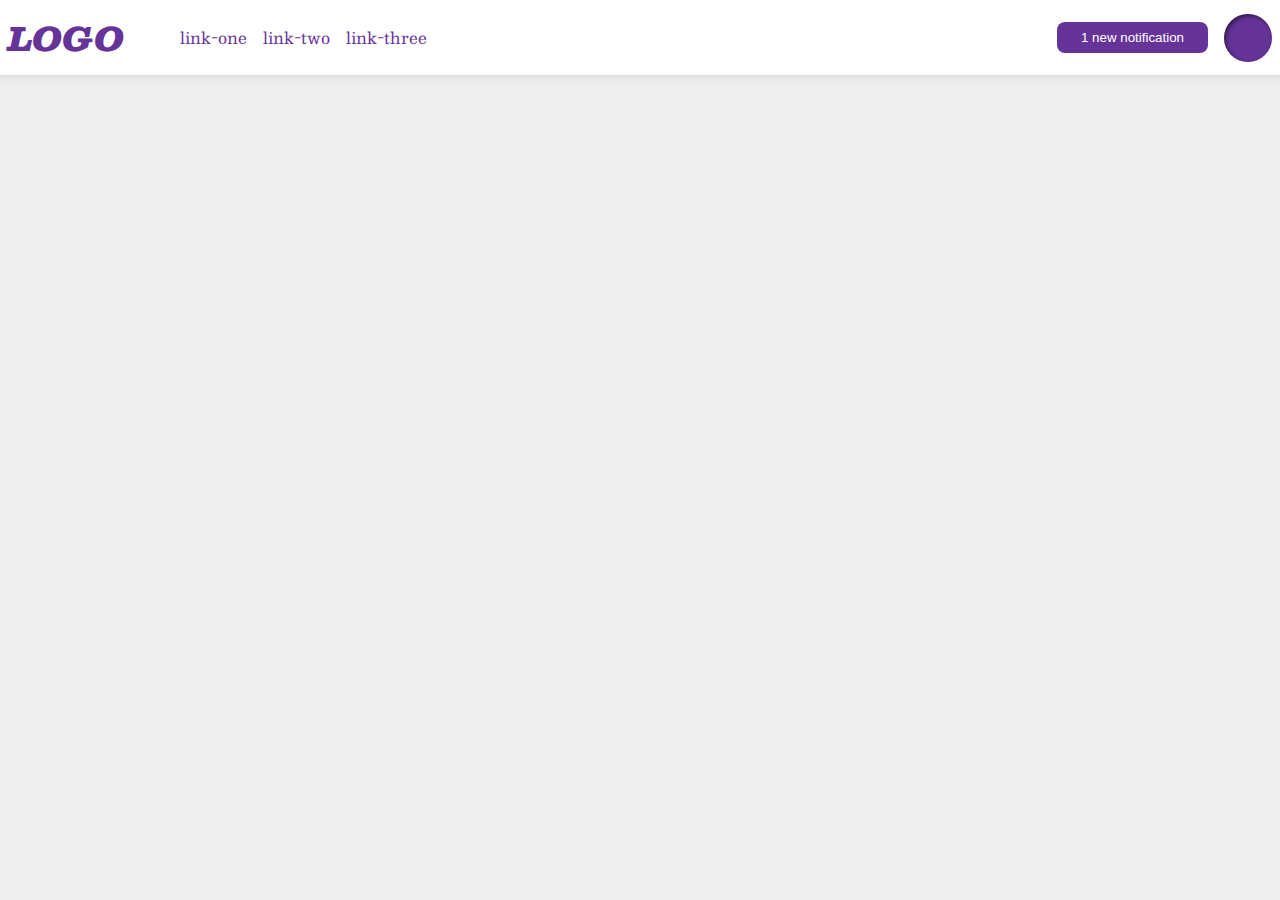
<file: flex/03-flex-header-2/index.html>
<!DOCTYPE html>
<html lang="en">
  <head>
    <meta charset="UTF-8">
    <meta http-equiv="X-UA-Compatible" content="IE=edge">
    <meta name="viewport" content="width=device-width, initial-scale=1.0">
    <title>Flex Header 2</title>
    <link rel="stylesheet" href="style.css">
  </head>
  <body>
    <div class="header">
      <div class="left">
      <div class="logo">
        LOGO
      </div>
      <ul class="links">
        <li><a href="google.com">link-one</a></li>
        <li><a href="google.com">link-two</a></li>
        <li><a href="google.com">link-three</a></li>
      </ul>
    </div>
      <div class="right">
        <button class="notifications">
        1 new notification
        </button>
        <div class="profile-image"></div>
      </div>
  </body>
</html>
</file>
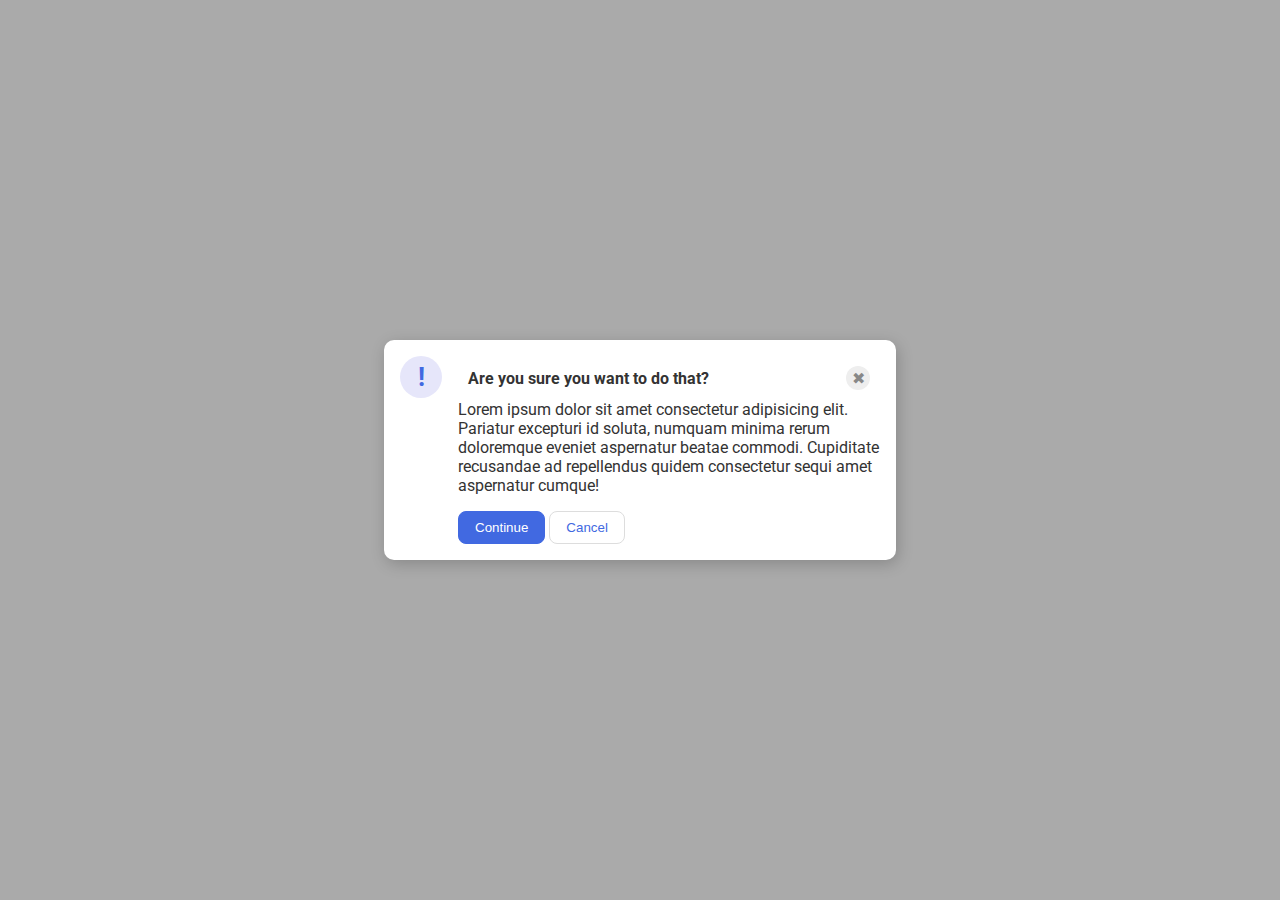
<file: flex/05-flex-modal/index.html>
<!DOCTYPE html>
<html lang="en">
  <head>
    <meta charset="UTF-8">
    <meta http-equiv="X-UA-Compatible" content="IE=edge">
    <meta name="viewport" content="width=device-width, initial-scale=1.0">
    <link rel="stylesheet" href="style.css">
    <title>Modal</title>
  </head>
  <body>
    <div class="modal">
      <div class="icon">!</div>
     <div class="container">
      <div class="header">Are you sure you want to do that?
        <div class="close-button">✖</div>
      </div>
      <div class="text">Lorem ipsum dolor sit amet consectetur adipisicing elit. Pariatur excepturi id soluta, numquam minima rerum doloremque eveniet aspernatur beatae commodi. Cupiditate recusandae ad repellendus quidem consectetur sequi amet aspernatur cumque!</div>
      <div class="action">
        <button class="continue">Continue</button>
        <button class="cancel">Cancel</button>
      </div>
     </div>
    </div>
  </body>
</html>
</file>
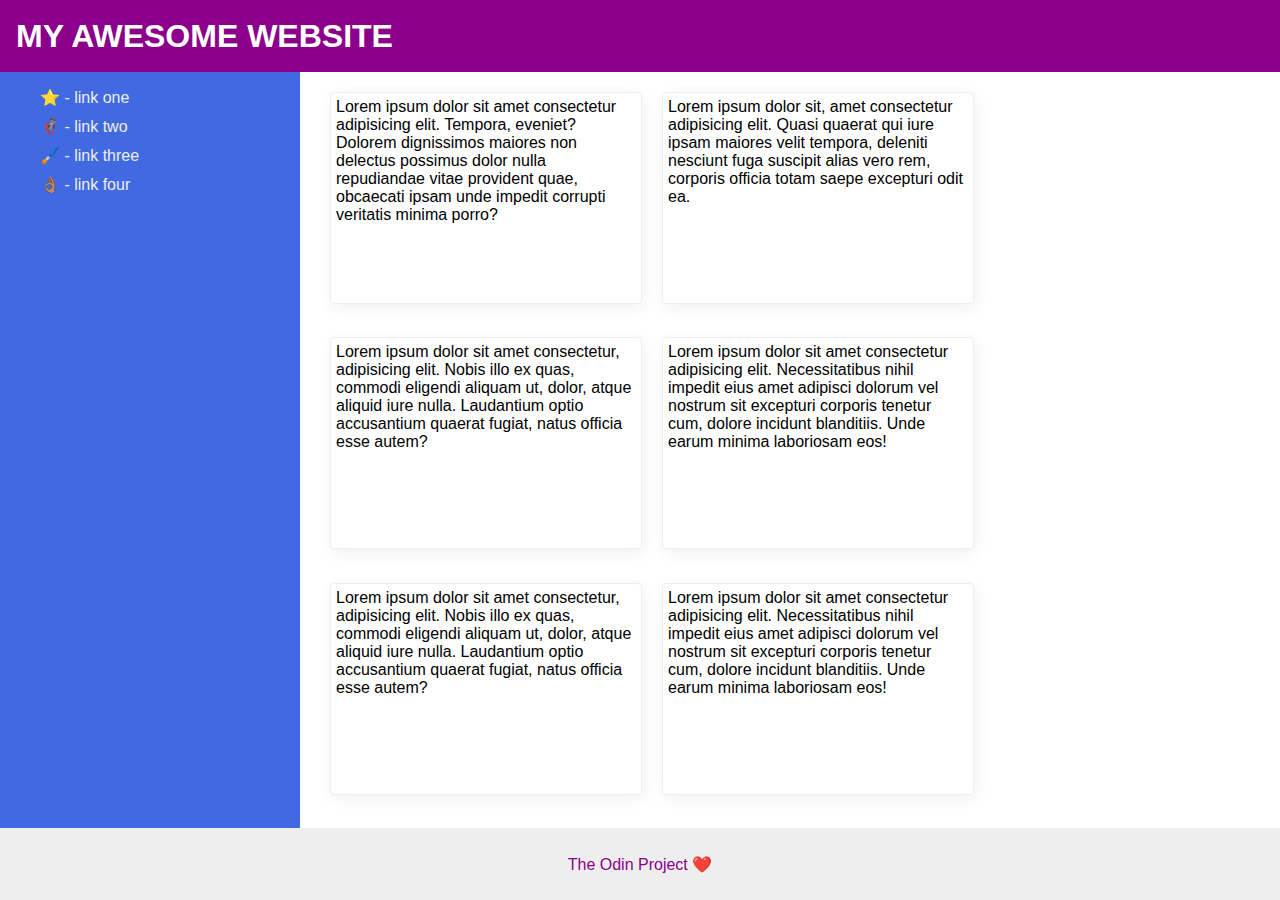
<file: flex/07-flex-layout-2/index.html>
<!DOCTYPE html>
<html lang="en">
  <head>
    <meta charset="UTF-8">
    <meta http-equiv="X-UA-Compatible" content="IE=edge">
    <meta name="viewport" content="width=device-width, initial-scale=1.0">
    <title>The Holy Grail</title>
    <link rel="stylesheet" href="style.css">
  </head>
  <body>
    <div class="header">
      MY AWESOME WEBSITE
    </div>
    <div class="container">
      <div class="sidebar">
      <ul>
        <li><a href="#">⭐ - link one</a></li>
        <li><a href="#">🦸🏽‍♂️ - link two</a></li>
        <li><a href="#">🖌️ - link three</a></li>
        <li><a href="#">👌🏽 - link four</a></li>
      </ul>
      </div>
      <div class="content">
    <div class="card">Lorem ipsum dolor sit amet consectetur adipisicing elit. Tempora, eveniet? Dolorem dignissimos maiores non delectus possimus dolor nulla repudiandae vitae provident quae, obcaecati ipsam unde impedit corrupti veritatis minima porro?</div>
    <div class="card">Lorem ipsum dolor sit, amet consectetur adipisicing elit. Quasi quaerat qui iure ipsam maiores velit tempora, deleniti nesciunt fuga suscipit alias vero rem, corporis officia totam saepe excepturi odit ea.</div>
    <div class="card">Lorem ipsum dolor sit amet consectetur, adipisicing elit. Nobis illo ex quas, commodi eligendi aliquam ut, dolor, atque aliquid iure nulla. Laudantium optio accusantium quaerat fugiat, natus officia esse autem?</div>
    <div class="card">Lorem ipsum dolor sit amet consectetur adipisicing elit. Necessitatibus nihil impedit eius amet adipisci dolorum vel nostrum sit excepturi corporis tenetur cum, dolore incidunt blanditiis. Unde earum minima laboriosam eos!</div>
    <div class="card">Lorem ipsum dolor sit amet consectetur, adipisicing elit. Nobis illo ex quas, commodi eligendi aliquam ut, dolor, atque aliquid iure nulla. Laudantium optio accusantium quaerat fugiat, natus officia esse autem?</div>
    <div class="card">Lorem ipsum dolor sit amet consectetur adipisicing elit. Necessitatibus nihil impedit eius amet adipisci dolorum vel nostrum sit excepturi corporis tenetur cum, dolore incidunt blanditiis. Unde earum minima laboriosam eos!</div>
      </div>
    </div>
    <div class="footer">
      The Odin Project ❤️
    </div>
  </body>
</html>
</file>
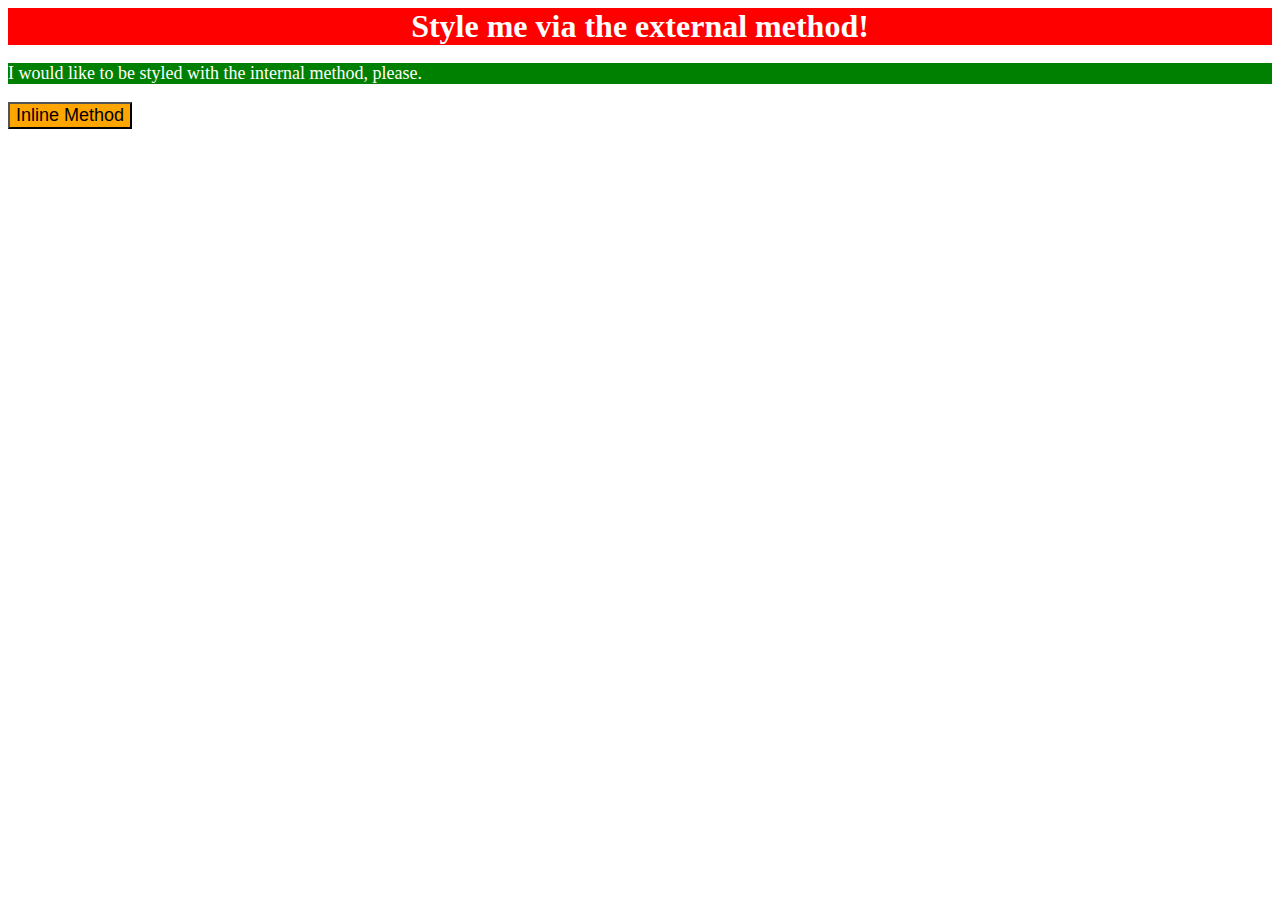
<file: foundations/01-css-methods/index.html>
<!DOCTYPE html>
<html lang="en">
  <head>
    <meta charset="UTF-8">
    <meta http-equiv="X-UA-Compatible" content="IE=edge">
    <meta name="viewport" content="width=device-width, initial-scale=1.0">
    <link rel="stylesheet" href="styles.css">
    <style>
      p {
        color: white;
        background-color: green;
        font-size: 18px;
      }
    </style>
    <title>Methods for Adding CSS</title>
  </head>
  <body>
    <div>Style me via the external method!</div>
    <p>I would like to be styled with the internal method, please.</p>
    <button style="color: black; background-color: orange; font-size: 18px;">Inline Method</button>
  </body>
</html>
</file>
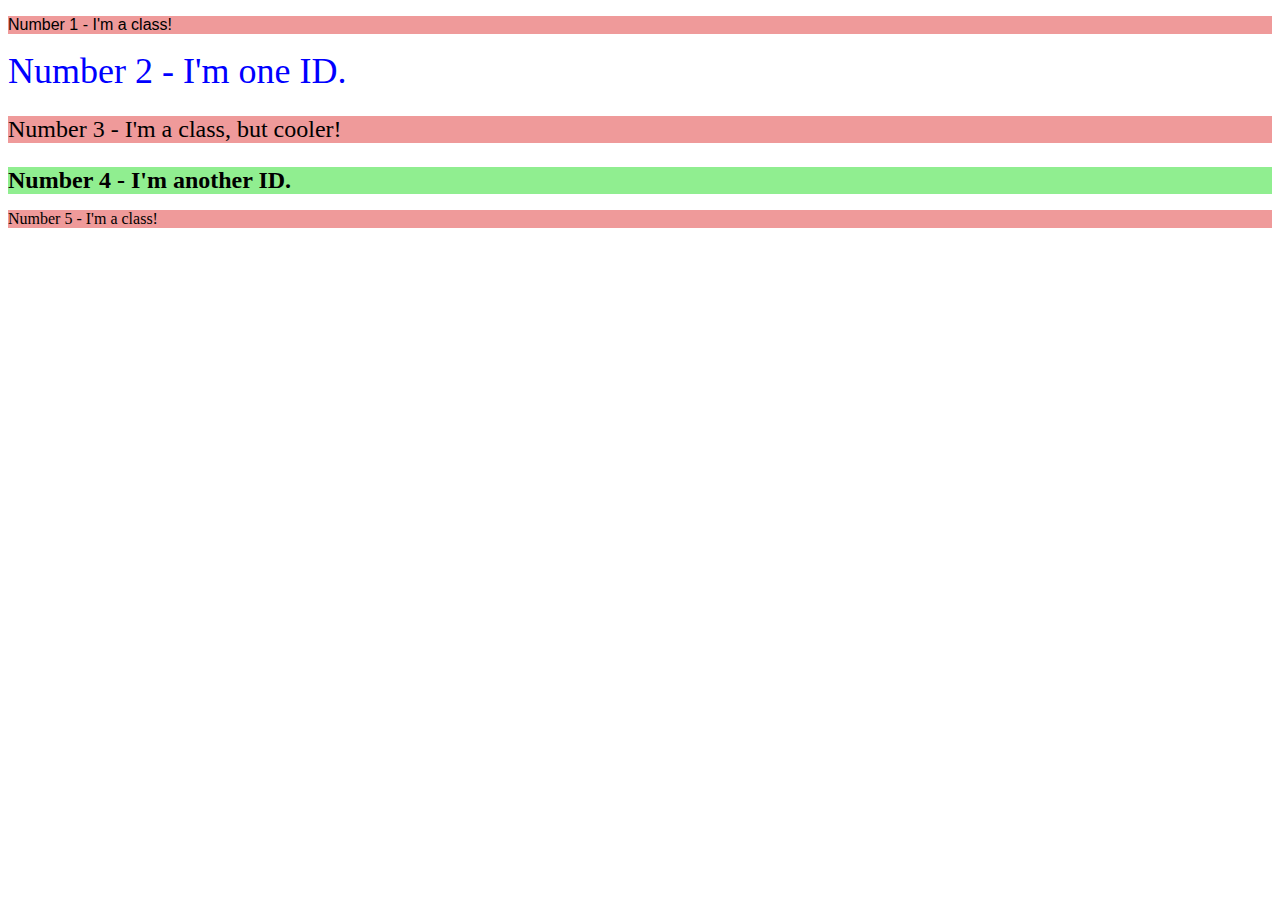
<file: foundations/02-class-id-selectors/index.html>
<!DOCTYPE html>
<html lang="en">
  <head>
    <meta charset="UTF-8">
    <meta http-equiv="X-UA-Compatible" content="IE=edge">
    <meta name="viewport" content="width=device-width, initial-scale=1.0">
    <title>Class and ID Selectors</title>
    <link rel="stylesheet" href="style.css">
  </head>
  <body>
    <p class="odd one">Number 1 - I'm a class!</p>
    <div id="two">Number 2 - I'm one ID.</div>
    <p class="odd three">Number 3 - I'm a class, but cooler!</p>
    <div id="four">Number 4 - I'm another ID.</div>
    <p class="odd five">Number 5 - I'm a class!</p>
  </body>
</html>
</file>
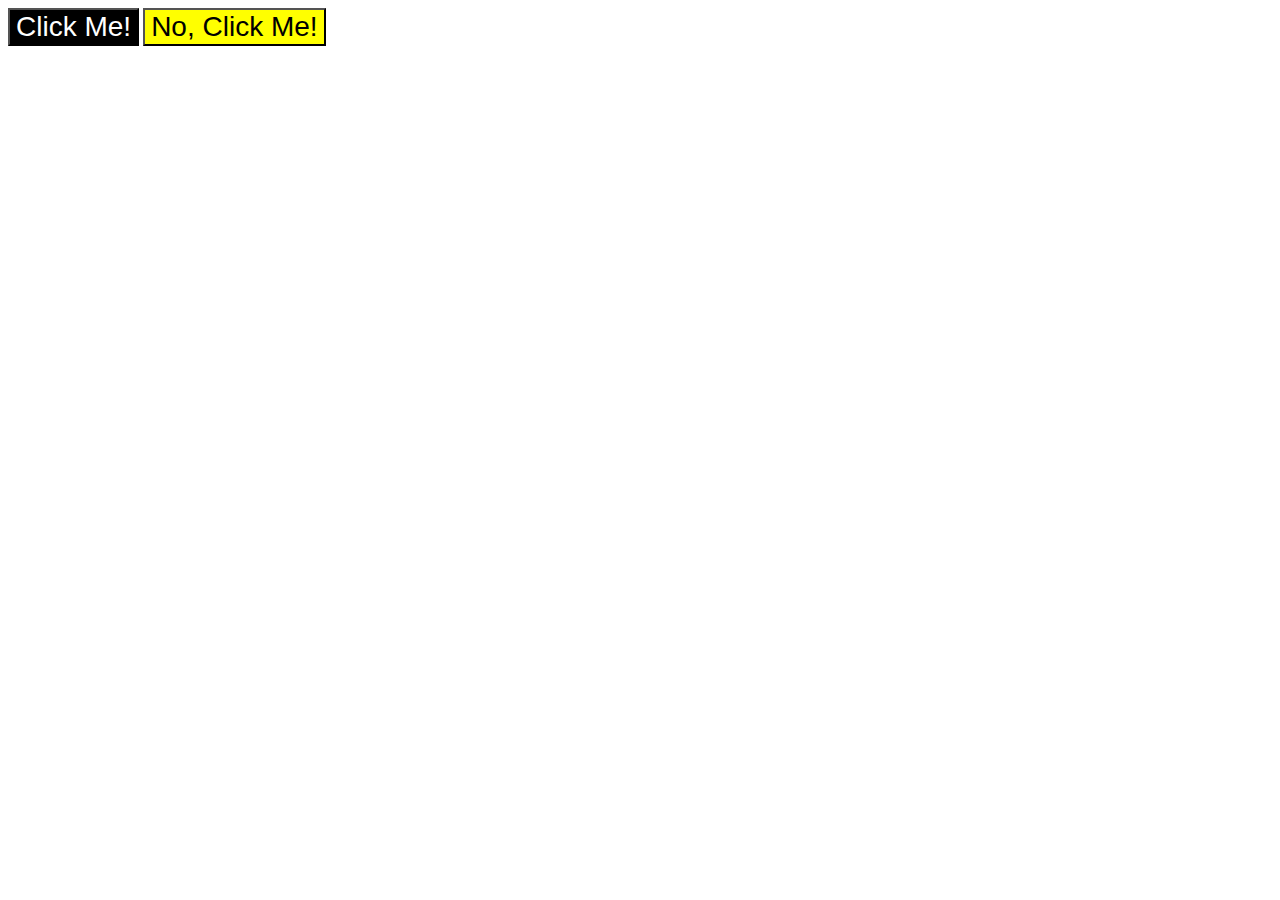
<file: foundations/03-grouping-selectors/index.html>
<!DOCTYPE html>
<html lang="en">
  <head>
    <meta charset="UTF-8">
    <meta http-equiv="X-UA-Compatible" content="IE=edge">
    <meta name="viewport" content="width=device-width, initial-scale=1.0">
    <title>Grouping Selectors</title>
    <link rel="stylesheet" href="style.css">
  </head>
  <body>
    <button class="yes">Click Me!</button>
    <button class="no">No, Click Me!</button>
  </body>
</html>
</file>
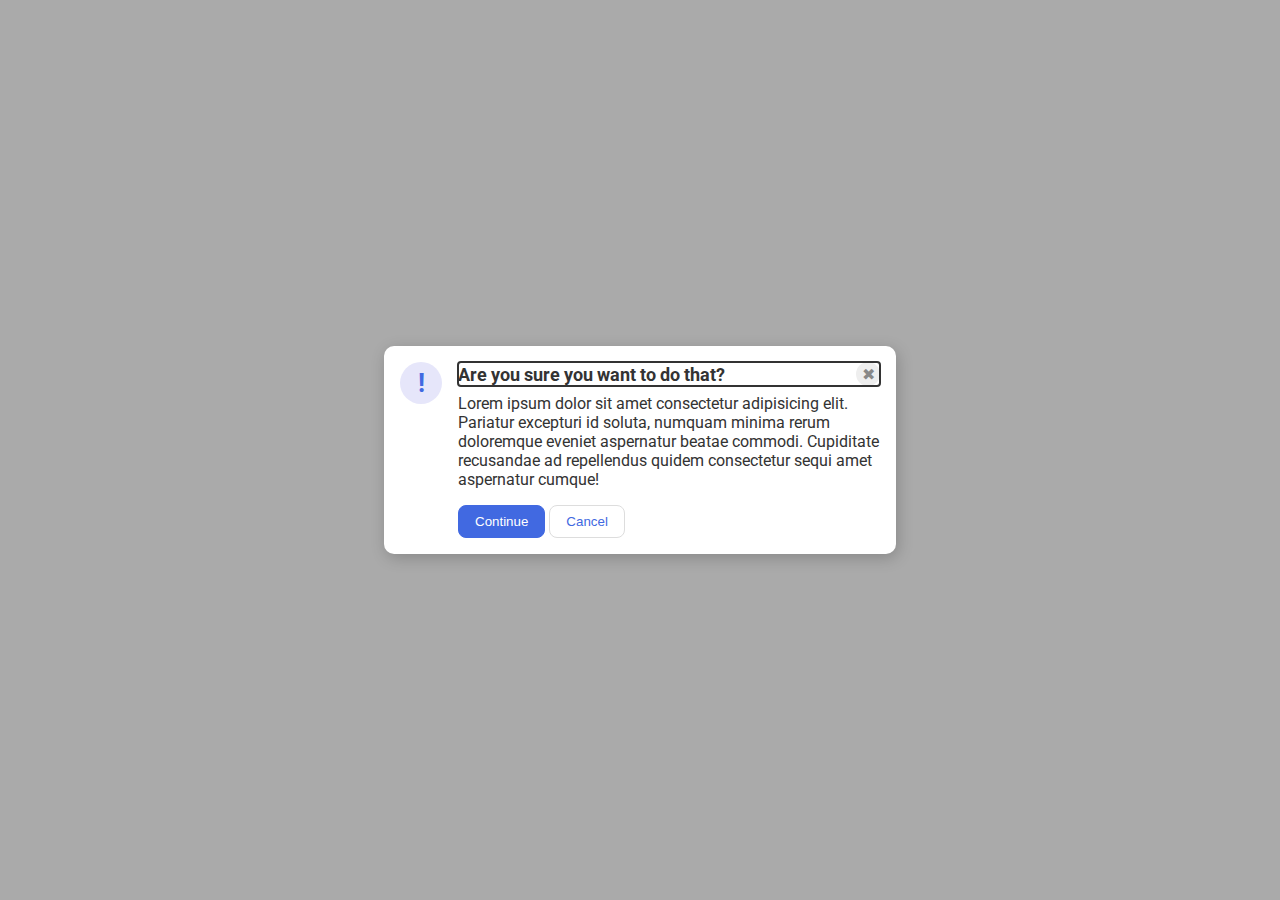
<file: flex/05-flex-modal/solution/solution.html>
<!DOCTYPE html>
<html lang="en">
  <head>
    <meta charset="UTF-8">
    <meta http-equiv="X-UA-Compatible" content="IE=edge">
    <meta name="viewport" content="width=device-width, initial-scale=1.0">
    <link rel="stylesheet" href="solution.css">
    <title>Modal</title>
  </head>
  <body>
    <div class="modal">
      <div class="icon">!</div>
      <div class="content">
        <div class="header">Are you sure you want to do that?
          <div class="close-button">✖</div>
        </div>
        <div class="text">Lorem ipsum dolor sit amet consectetur adipisicing elit. Pariatur excepturi id soluta, numquam minima rerum doloremque eveniet aspernatur beatae commodi. Cupiditate recusandae ad repellendus quidem consectetur sequi amet aspernatur cumque!</div>
        <button class="continue">Continue</button>
        <button class="cancel">Cancel</button>
      </div>
    </div>
  </body>
</html>
</file>
<file: flex/03-flex-header-2/style.css>
/* this is some magical font-importing.  
you'll learn about it later. */
@import url('https://fonts.googleapis.com/css2?family=Besley:ital,wght@0,400;1,900&display=swap');

body {
  margin: 0;
  background: #eee;
  font-family: Besley, serif;
}

.header {
  background: white;
  border-bottom: 1px solid #ddd;
  box-shadow: 0 0 8px rgba(0,0,0,.1);
  display: flex;
  padding: 8px;
  justify-content: space-between;
}

.profile-image {
  background: rebeccapurple;
  box-shadow: inset 2px 2px 4px rgba(0,0,0,.5);
  border-radius: 50%;
  width: 48px;
  height:  48px;
}

.logo {
  color: rebeccapurple;
  font-size: 32px;
  font-weight: 900;
  font-style: italic;
}

button {
  border: none;
  border-radius: 8px;
  background: rebeccapurple;
  color: white;
  padding: 8px 24px;
}

a {
  /* this removes the line under our links */
  text-decoration: none;
  color: rebeccapurple;
}

ul {
  list-style-type: none;
  display: flex;
  justify-content: space-between;
  gap: 16px;
}
.left, .right {
  display: flex;
  gap: 16px;
  align-items: center;
}
</file>
<file: flex/05-flex-modal/style.css>
@import url('https://fonts.googleapis.com/css2?family=Roboto:wght@400;700&display=swap');

html, body {
  height: 100%;
}

body {
  font-family: Roboto, sans-serif;
  margin: 0;
  background: #aaa;
  color: #333;
  /* I'll give you this one for free lol */
  display: flex;
  align-items: center;
  justify-content: center;
}

.modal {
  display: flex;
  background: white;
  width: 480px;
  border-radius: 10px;
  box-shadow: 2px 4px 16px rgba(0,0,0,.2);
  padding: 16px;
  gap: 16px;
  /* outline: auto; */
}

.header{
  display: flex;
  justify-content:space-between;
  padding: 10px;
  align-items: center;
  /* outline: auto; */
  font-weight: 700;
}

.icon {
  flex-shrink: 0;
  color: royalblue;
  font-size: 26px;
  font-weight: 700;
  background: lavender;
  width: 42px;
  height: 42px;
  border-radius: 50%;
  display: flex;
  align-items: center;
  justify-content: center;
}



.close-button {
  background: #eee;
  border-radius: 50%;
  color: #888;
  font-weight: 400;
  font-size: 16px;
  height: 24px;
  width: 24px;
  display: flex;
  align-items: center;
  justify-content: center;
  flex-shrink: 0;
  margin-left: 10px;
}


button {
  padding: 8px 16px;
  border-radius: 8px;
}

button.continue {
  background: royalblue;
  border: 1px solid royalblue;
  color: white;
}

button.cancel {
  background: white;
  border: 1px solid #ddd;
  color: royalblue;
}
.text{
  margin-bottom: 16px;
}
</file>
<file: flex/07-flex-layout-2/style.css>
body {
  font-family: -apple-system, BlinkMacSystemFont, 'Segoe UI', Roboto, Oxygen, Ubuntu, Cantarell, 'Open Sans', 'Helvetica Neue', sans-serif;
  margin: 0;
  min-height: 100vh;
  display: flex;
  flex-direction: column;
  justify-content: space-between;
}

.header {
  height: 72px;
  background: darkmagenta;
  color: white;
  display: flex;
  align-items: center;
  font-weight: 900;
  font-size: 32px;
  padding: 0 16px;

}

.footer {
  height: 72px;
  background: #eee;
  color: darkmagenta;
  display: flex;
  justify-content: center;
  align-items: center;
}

.container {
  display: flex;
  flex-grow: 1;
  gap: 10px;
}

.sidebar {
  width: 300px;
  background: royalblue; 
  flex-shrink: 0;
  
}




.content {
  display: flex;
  gap: 20px;
  flex-wrap: wrap;
  padding: 20px;
}

.card {
  border: 1px solid #eee;
  box-shadow: 2px 4px 16px rgba(0,0,0,.06);
  border-radius: 4px;
  width: 300px;
  height: 200px;
  flex-grow: 0;
  padding: 5px;
}

a:link {
  text-decoration: none;
  color: #eee;
}

ul {
  list-style-type: none;
  /* padding-left: 0px; */
  /* padding-top: 0px; */
}

li{
  /* padding: 10px; */
  padding-top: 0px;
  padding-bottom: 10px;
  padding-left: 0px;
}
</file>
<file: foundations/01-css-methods/styles.css>
div
{
    color: white;
    background-color: red;
    font-size: 32px;
    text-align: center;
    font-weight: bold;

}
</file>
<file: foundations/02-class-id-selectors/style.css>
.odd{background-color:rgb(239, 154, 154) ;
color: black;
}
.one{font-family: Verdana, Geneva, Tahoma, sans-serif ;}
.three{font-size: 24px;}
#two{color: blue;
font-size: 36px;}
#four{background-color: lightgreen;
font-weight: bold;
font-size: 24px ;}
</file>
<file: foundations/03-grouping-selectors/style.css>
.yes, .no{
    font-size: 28px;
    font-family: Helvetica, 'Times New Roman', sans-serif ;
}
.yes{
    background-color: black;
    color: white;
}
.no{
    background-color: yellow;
}
</file>
<file: flex/05-flex-modal/solution/solution.css>
@import url('https://fonts.googleapis.com/css2?family=Roboto:wght@400;700&display=swap');

html, body {
  height: 100%;
}

body {
  font-family: Roboto, sans-serif;
  margin: 0;
  background: #aaa;
  color: #333;
  /* I'll give you this one for free */
  display: flex;
  align-items: center;
  justify-content: center;
}

.modal {
  background: white;
  width: 480px;
  border-radius: 10px;
  box-shadow: 2px 4px 16px rgba(0,0,0,.2);
}

.icon {
  color: royalblue;
  font-size: 26px;
  font-weight: 700;
  background: lavender;
  width: 42px;
  height: 42px;
  border-radius: 50%;
  display: flex;
  align-items: center;
  justify-content: center;
}

.close-button {
  background: #eee;
  border-radius: 50%;
  color: #888;
  font-weight: 400;
  font-size: 16px;
  height: 24px;
  width: 24px;
  display: flex;
  align-items: center;
  justify-content: center;
}

button {
  padding: 8px 16px;
  border-radius: 8px;
}

button.continue {
  background: royalblue;
  border: 1px solid royalblue;
  color: white;
}

button.cancel {
  background: white;
  border: 1px solid #ddd;
  color: royalblue;
}

/* SOLUTION: */

.modal {
  display: flex;
  gap: 16px;
  padding: 16px;
}

.icon {
  /* this keeps the icon from getting smashed by the text */
  flex-shrink: 0;
}

.header {
  display: flex;
  align-items: center;
  justify-content: space-between;
  font-size: 18px;
  font-weight: 700;
  margin-bottom: 8px;
  outline: auto;
}

.text {
  margin-bottom: 16px;
}
</file>
